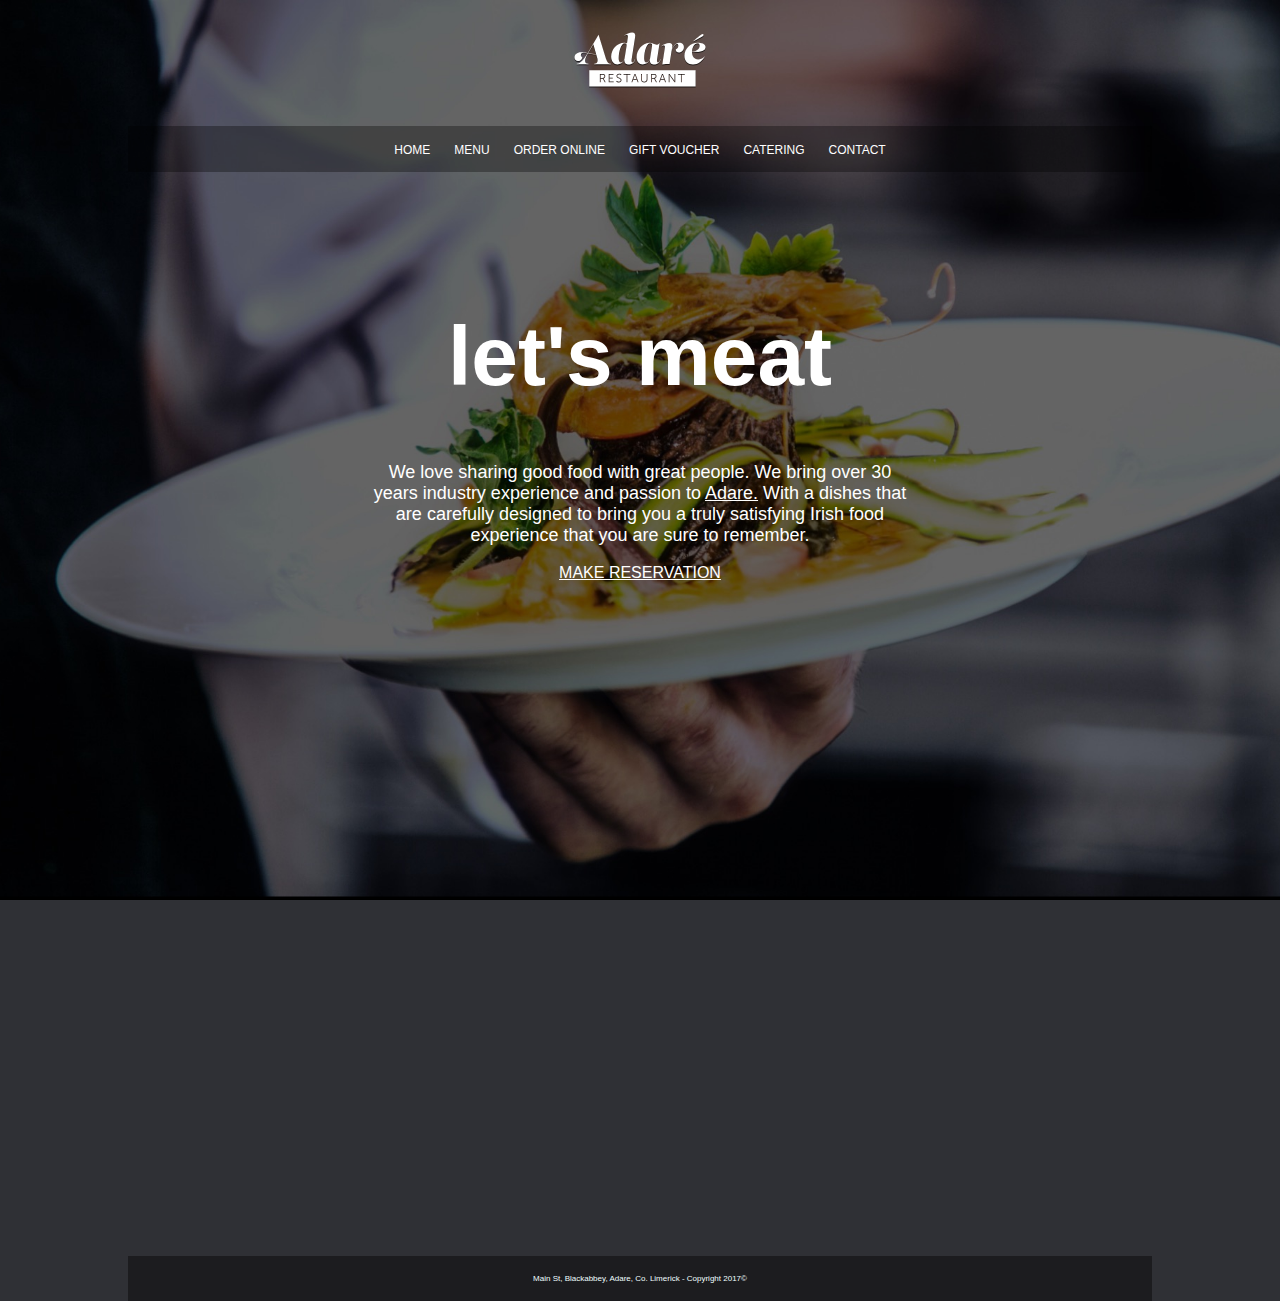
<file: Project 1/index.html>
<!DOCTYPE html>
<html lang="en">
<head>
    <meta charset="UTF-8">
    <meta http-equiv="X-UA-Compatible" content="IE=edge">
    <meta name="viewport" content="width=device-width, initial-scale=1.0">
    <title>Sarkar Restaurant</title>
    <link rel="stylesheet" href="style.css">
</head>
<body>
    <div class="container">
        <header>
            <img src="images/logo-adare-restaurant.png" alt="Logo for Adare Restaurant">
        </header>

        <nav>
            <a href="#">HOME</a>
            <a href="#">MENU</a>
            <a href="#">ORDER ONLINE</a>
            <a href="#">GIFT VOUCHER</a>
            <a href="#">CATERING</a>
            <a href="#">CONTACT</a>
        </nav>

        <main>
            <h1>let's meat</h1>
            <p>We love sharing good food with great people. We bring over 30 years industry experience and passion to <a href="#" target="_blank">Adare.</a>     With a dishes that are carefully designed to bring you a truly satisfying Irish food experience that you are sure to remember.</p>
            <a href="mailto:rohitsarkar.ardent@gmail.com?Subject=Reservation">MAKE RESERVATION</a>

            

        </main>

        <section class="maps">
            <iframe src="https://www.google.com/maps/embed?pb=!1m18!1m12!1m3!1d9701.277106740508!2d-8.788260008122439!3d52.56383717715878!2m3!1f0!2f0!3f0!3m2!1i1024!2i768!4f13.1!3m3!1m2!1s0x485b460ddb875af7%3A0xdb34accde986ee58!2sThe%20Carriage%20House%20at%20Adare%20Manor!5e0!3m2!1sen!2sin!4v1660765360970!5m2!1sen!2sin" width="1024" height="500" style="border:0;" allowfullscreen="" loading="lazy" referrerpolicy="no-referrer-when-downgrade"></iframe>

        </section>

        <footer>
            <p>Main St, Blackabbey, Adare, Co. Limerick - Copyright 2017©</p>
        </footer>
        
    </div>   
</body>
</html>
</file>
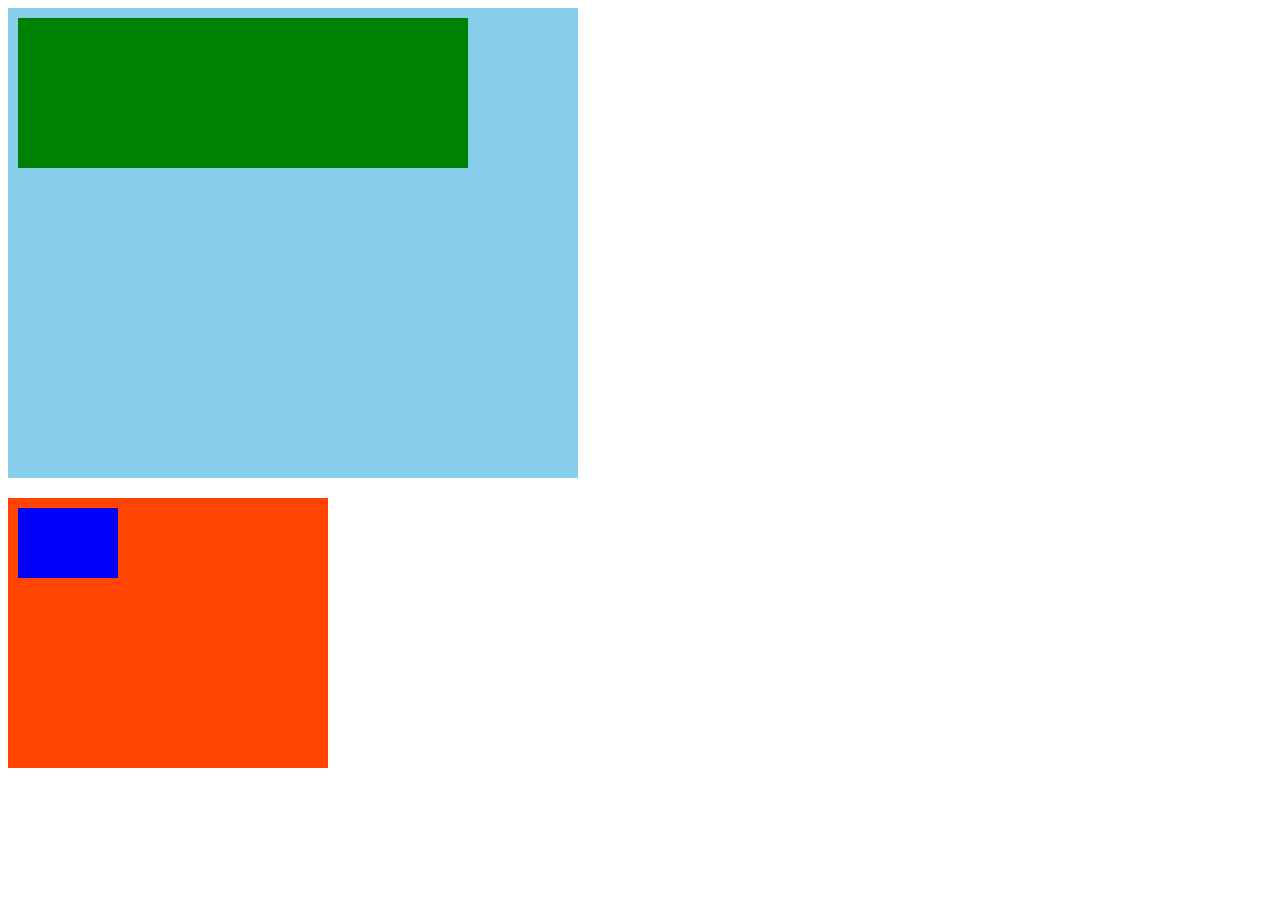
<file: class-project-1a.html>
<!DOCTYPE html>
<html lang="en">
<head>
    <meta charset="UTF-8">
    <meta http-equiv="X-UA-Compatible" content="IE=edge">
    <meta name="viewport" content="width=device-width, initial-scale=1.0">
    <title>Div Tag Assignment</title>
    <style>
        .box1 {
            background-color: skyblue;
            width: 550px;
            height: 450px;
            padding: 10px;
        }

        .box2 {
            background-color: green;
            width: 450px;
            height: 150px;
        }

        .box3 {
            background-color:orangered;
            width: 300px;
            height: 250px;
            padding: 10px;
            margin-top: 20px;
        }

        .box4 {
            background-color:blue;
            width: 100px;
            height: 70px;
        }

    </style>
</head>

<body>
    <div class="box1">
        <div class="box2">

        </div>
    </div>

    <div class="box3">
        <div class="box4">
            
        </div>
    </div>
    
</body>
</html>
</file>
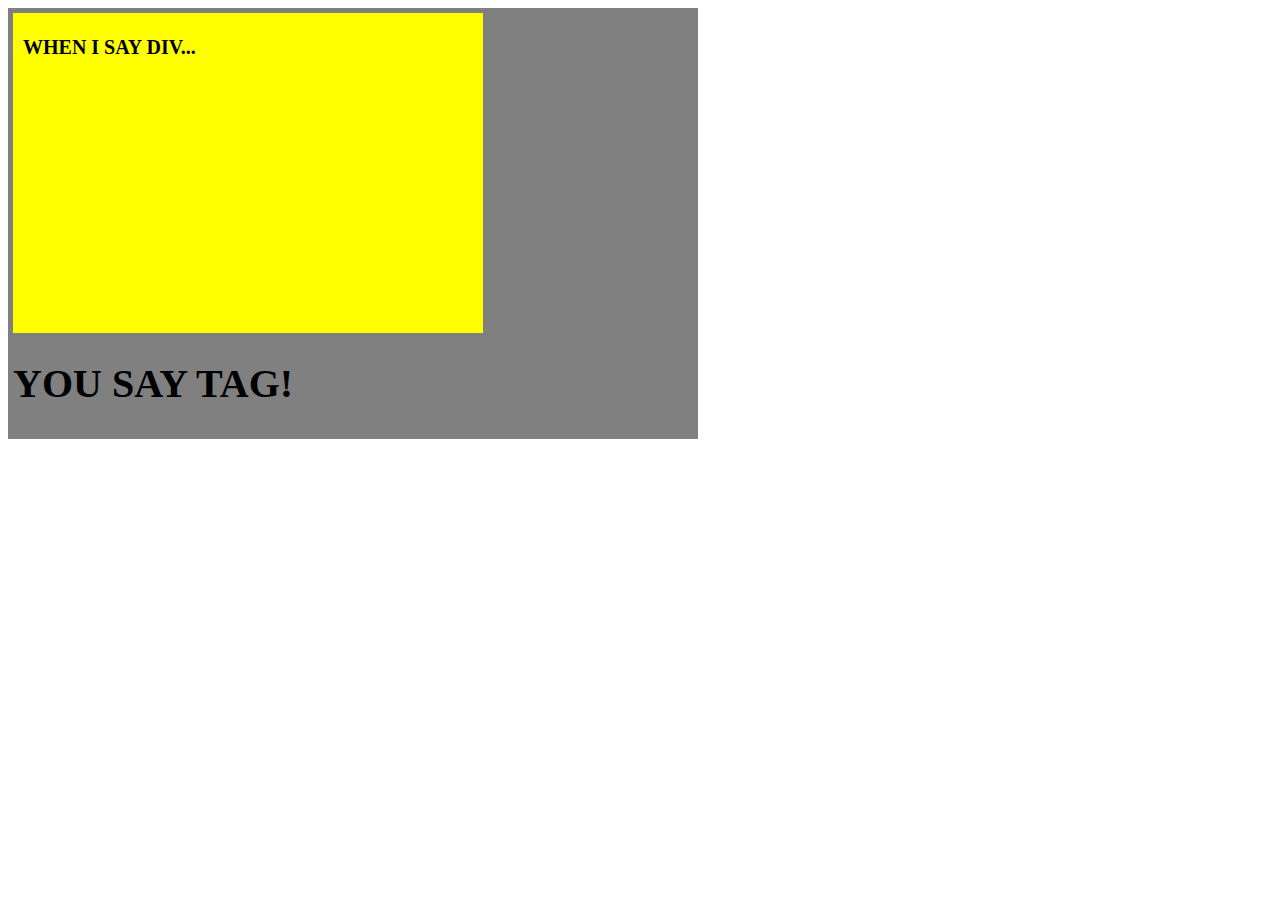
<file: class-project-1b.html>
<!DOCTYPE html>
<html lang="en">
<head>
    <meta charset="UTF-8">
    <meta http-equiv="X-UA-Compatible" content="IE=edge">
    <meta name="viewport" content="width=device-width, initial-scale=1.0">
    <title>Div Tag Assignment 2</title>
    <style>
        .box1 {
            background-color: grey;
            width: 680px;
            height: 500;
            padding: 5px;
            font-size: 20px;
            
        }

        .box2 {
            background-color: yellow;
            width: 450px;
            height: 300px;
            padding: 10px;
            font-size: 10px;
        }

    </style>

</head>
<body>
    <div class="box1">
        <div class="box2">
            <h1>WHEN I SAY DIV...</h1>
        </div>
        <h1>YOU SAY TAG!</h1>
    </div>
    
</body>
</html>
</file>
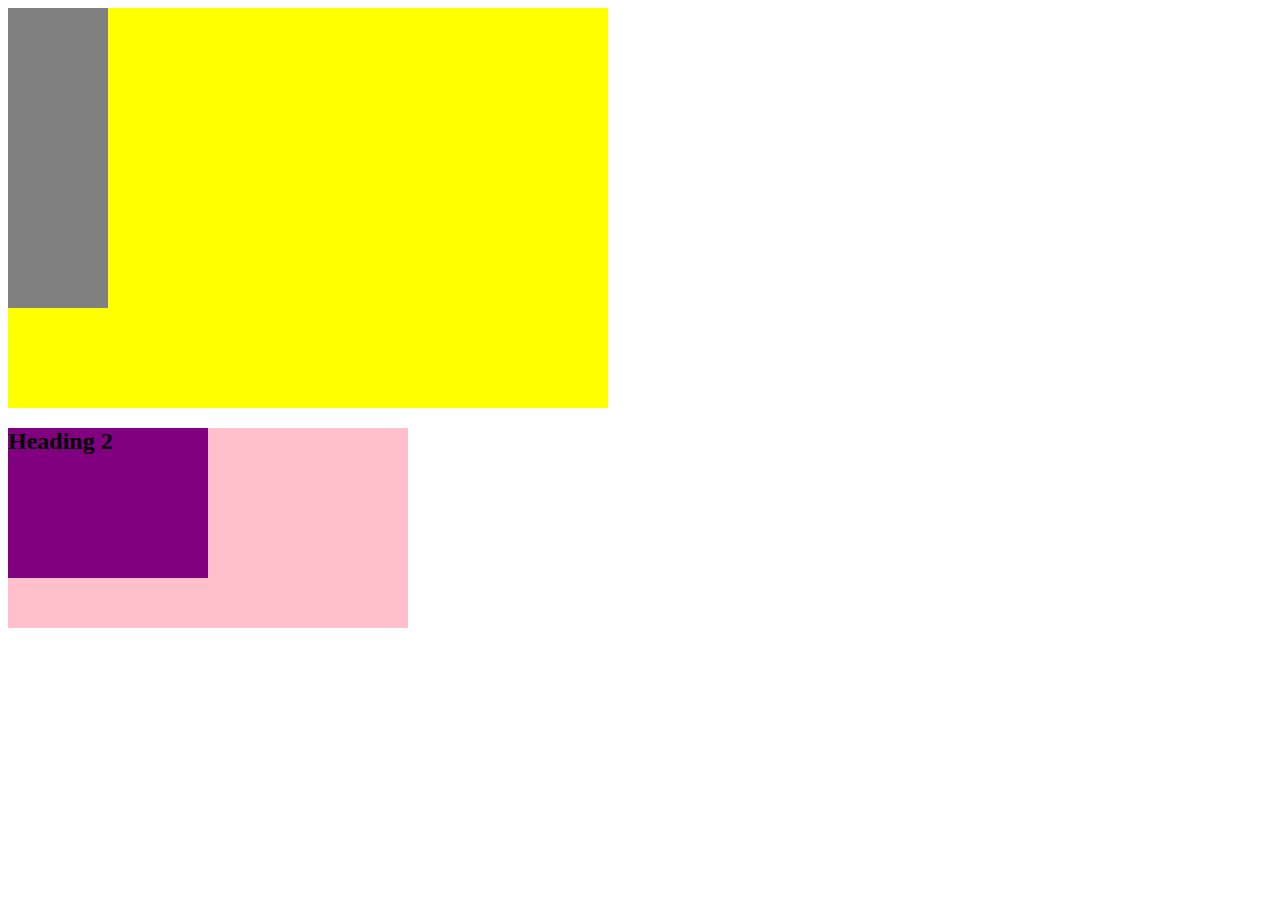
<file: div-tags.html>
<!DOCTYPE html>
<html lang="en">
<head>
    <meta charset="UTF-8">
    <meta http-equiv="X-UA-Compatible" content="IE=edge">
    <meta name="viewport" content="width=device-width, initial-scale=1.0">
    <title>Div Tags</title>
    <link rel="stylesheet" href="styletutorial.css">
   
</head>


<body>

    <div class="box1">
        <div class="box3">
            

        </div>

    </div>

    <div class="box2">
        <div class="box4">
            <h2>
                Heading 2
            </h2>
        </div>
    </div>

    
    
</body>
</html>
</file>
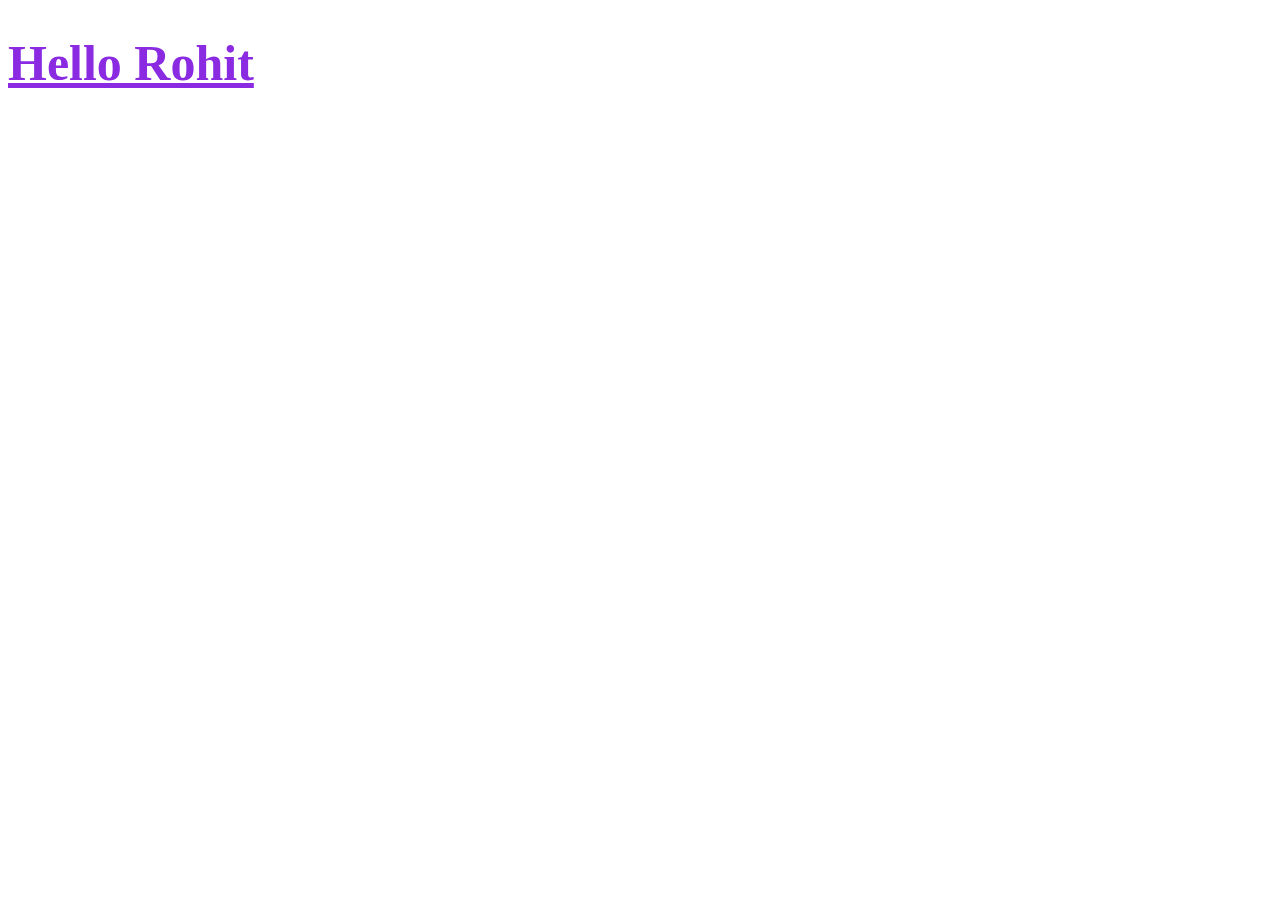
<file: understanding-body.html>
<!DOCTYPE html>
<html lang="en">


<head>
    <meta charset="UTF-8">
    <meta http-equiv="X-UA-Compatible" content="IE=edge">
    <meta name="viewport" content="width=device-width, initial-scale=1.0">
    <title>Learning HTML description</title>
    <meta name="description" content="learning the html basics.">
    <style>
        h1{
            color :blueviolet;
            font-style: normal;
            font-size: 50px;
            text-decoration: underline;
        }
    </style>
</head>



<body>

    <h1>Hello Rohit</h1>    
    
</body>
</html>
</file>
<file: Project 1/style.css>
html {
    height: 100%;
}


body {

    background-color: #2F3035;
    background-image: url(images/background-adare-restaurant.jpg);
    background-size: cover;
    background-repeat: no-repeat;
    background-position: center;
}

.container {

    margin-left: auto;
    margin-right: auto;
    width: 1024px;
}

header {

    height: 118px;
    text-align: center;

}

nav {

    background-color: rgba(0, 0, 0, 0.323);
    text-align: center;
    padding-top: 14px;
    padding-bottom: 14px;

}

main {

    height: 400px;
    text-align: center;
    padding-top: 80px;
    padding-left: 240px;
    padding-right: 240px;

}

footer {

    background-color: rgba(0, 0, 0, 0.400);
    padding-top: 10px;
    padding-bottom: 10px;
    
}

h1 {

    font-size: 84px;
    color: white;
    font-family: 'Lucida Sans', 'Lucida Sans Regular', 'Lucida Grande', 'Lucida Sans Unicode', Geneva, Verdana, sans-serif;
}

p {
    font-size: 18px;
    color: white;
    font-family: 'Lucida Sans', 'Lucida Sans Regular', 'Lucida Grande', 'Lucida Sans Unicode', Geneva, Verdana, sans-serif;
}

a {
    color : white;
    font-family: 'Lucida Sans', 'Lucida Sans Regular', 'Lucida Grande', 'Lucida Sans Unicode', Geneva, Verdana, sans-serif;
    text-decoration-line: underline;
}

nav a {
    text-decoration: none;
    font-size: 12px;
    padding-left: 10px;
    padding-right: 10px;

}

footer p {
    font-size: 8px;
    text-align: center;
    color: azure;
}

.maps {

    padding-bottom: 100px;
}
</file>
<file: styletutorial.css>
.box1 {
    background-color: yellow;
    width: 600px;
    height: 400px;
}

.box2 {
    background-color: pink;
    width: 400px;
    height: 200px;
}

.box3 {
    background-color: gray;
    width: 100px;
    height: 300px;
}

.box4 {
    background-color: purple;
    width: 200px;
    height: 150px;
}
</file>
